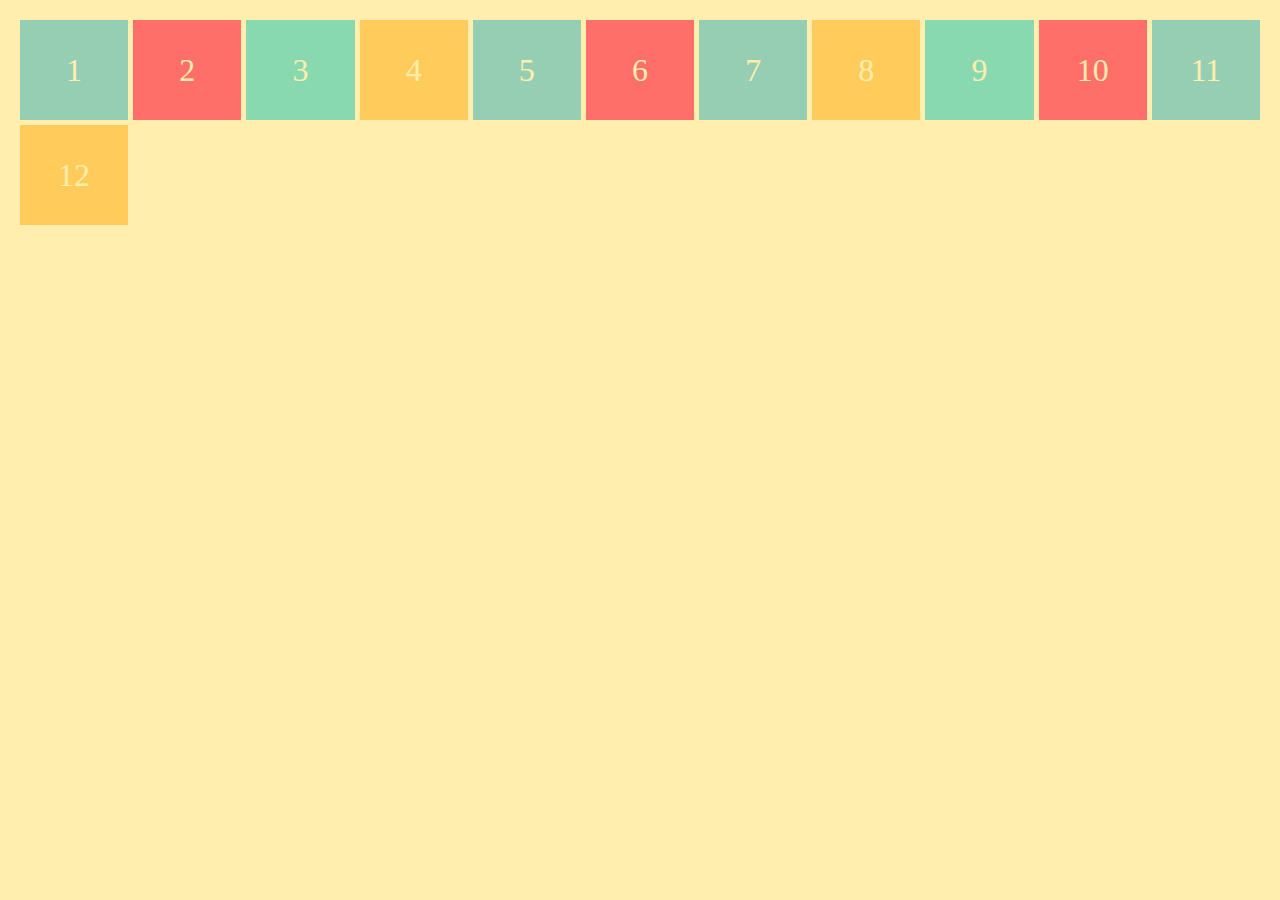
<file: autofit-minmax/index.html>
<!DOCTYPE html>
<html lang="en">
<head>
    <meta charset="UTF-8">
    <meta http-equiv="X-UA-Compatible" content="IE=edge">
    <meta name="viewport" content="width=device-width, initial-scale=1.0">

    <link rel="stylesheet" href="index.css">
    <link rel="stylesheet" href="basic.css">
    <title>CSS Grid</title>
</head>
<body>
    <div class="container">
        <div>1</div>
        <div>2</div>
        <div>3</div>
        <div>4</div>
        <div>5</div>
        <div>6</div>
        <div>7</div>
        <div>8</div>
        <div>9</div>
        <div>10</div>
        <div>11</div>
        <div>12</div>
    </div>
</body>
</html>
</file>
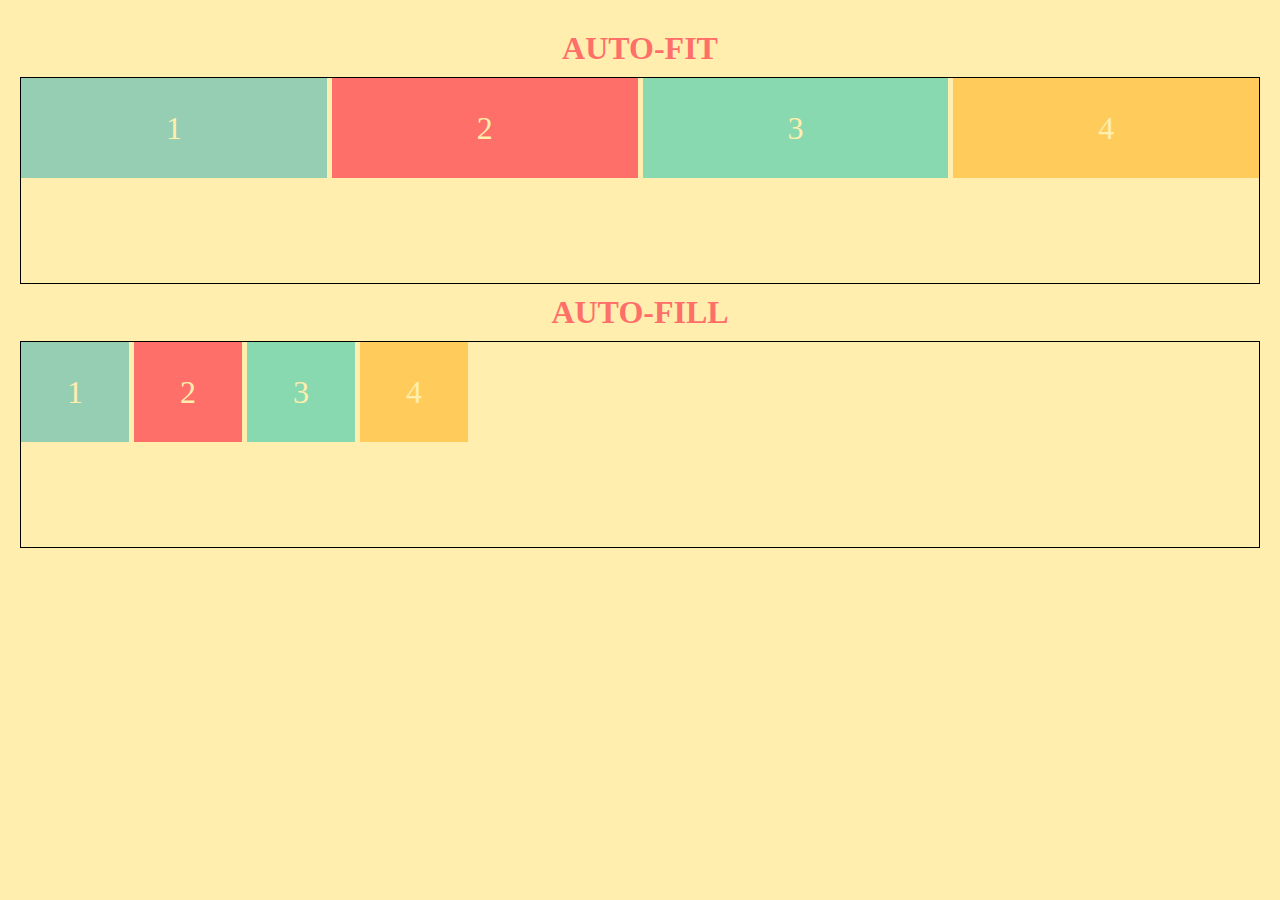
<file: autofit-vs-autofill/index.html>
<!DOCTYPE html>
<html lang="en">
<head>
    <meta charset="UTF-8">
    <meta http-equiv="X-UA-Compatible" content="IE=edge">
    <meta name="viewport" content="width=device-width, initial-scale=1.0">
    
    <link rel="stylesheet" href="index.css">
    <link rel="stylesheet" href="basic.css">

    <title>CSS Grid</title>
</head>
<body>
    <h1 class="title">AUTO-FIT</h1>
    <div class="container">
        <div>1</div>
        <div>2</div>
        <div>3</div>
        <div>4</div>
    </div>

    <h1 class="title">AUTO-FILL</h1>
    <div class="container2">
        <div>1</div>
        <div>2</div>
        <div>3</div>
        <div>4</div>
    </div>
</body>
</html>
</file>
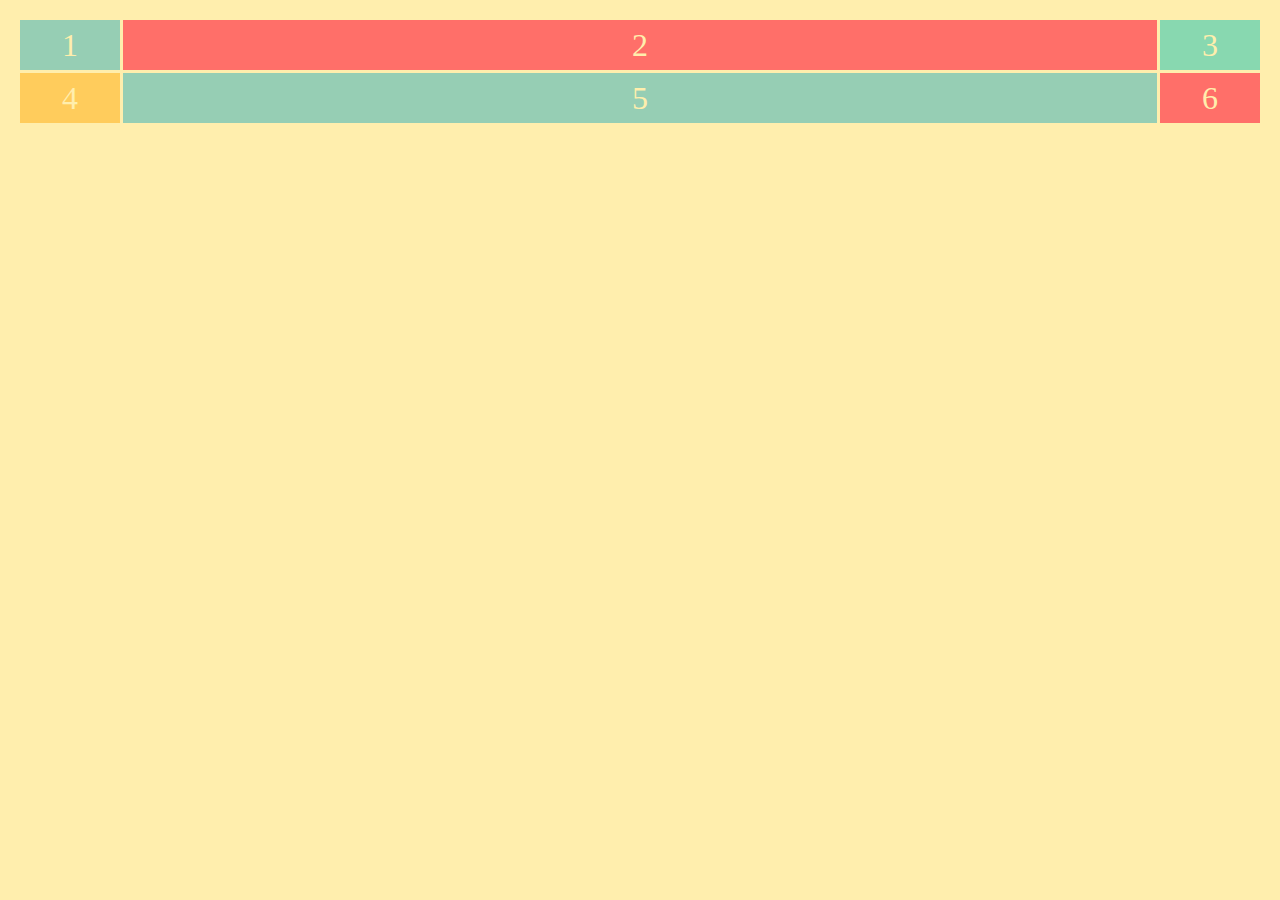
<file: first-grid/index.html>
<!DOCTYPE html>
<html lang="en">
<head>
    <meta charset="UTF-8">
    <meta http-equiv="X-UA-Compatible" content="IE=edge">
    <meta name="viewport" content="width=device-width, initial-scale=1.0">

    <link rel="stylesheet" href="basic.css">
    <style>
        .container{
            display: grid;
            /*grid-template-columns: 100px auto;  sets the width of col */
            /*grid-template-rows: 50px 50px 200px; /* sets the height of the rows */
            grid-template-columns: 100px auto 100px;
            grid-template-rows: 50px 50px;
            gap: 3px;
        }
    </style>
    <title>CSS Grid</title>
</head>
<body>
    <div class="container">
        <div>1</div>
        <div>2</div>
        <div>3</div>
        <div>4</div>
        <div>5</div>
        <div>6</div>
    </div>
</body>
</html>
</file>
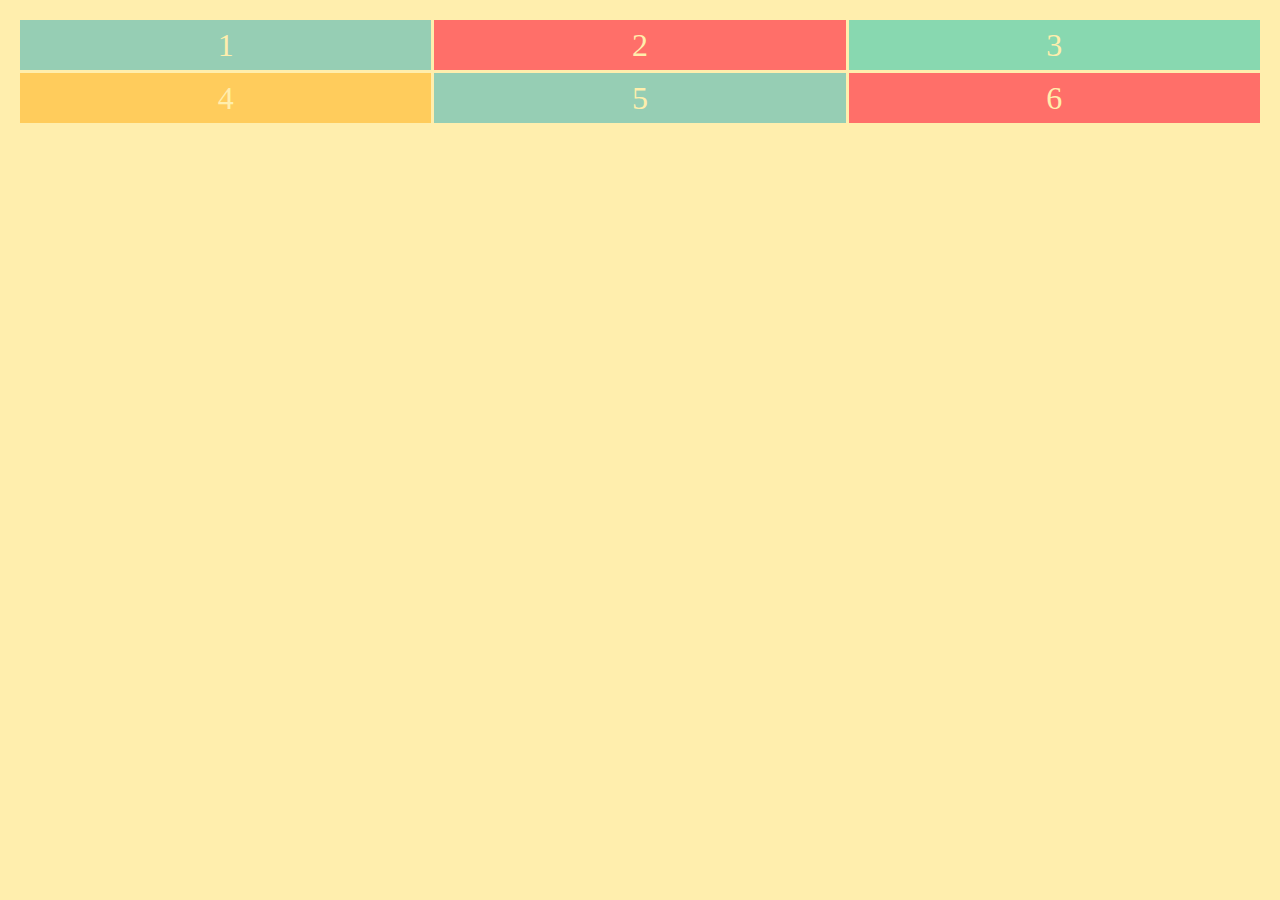
<file: fraction-repeats/index.html>
<!DOCTYPE html>
<html lang="en">
<head>
    <meta charset="UTF-8">
    <meta http-equiv="X-UA-Compatible" content="IE=edge">
    <meta name="viewport" content="width=device-width, initial-scale=1.0">

    <link rel="stylesheet" href="index.css">
    <link rel="stylesheet" href="basic.css">
    <title>CSS Grid</title>
</head>
<body>
    <div class="container">
        <div>1</div>
        <div>2</div>
        <div>3</div>
        <div>4</div>
        <div>5</div>
        <div>6</div>
    </div>
</body>
</html>
</file>
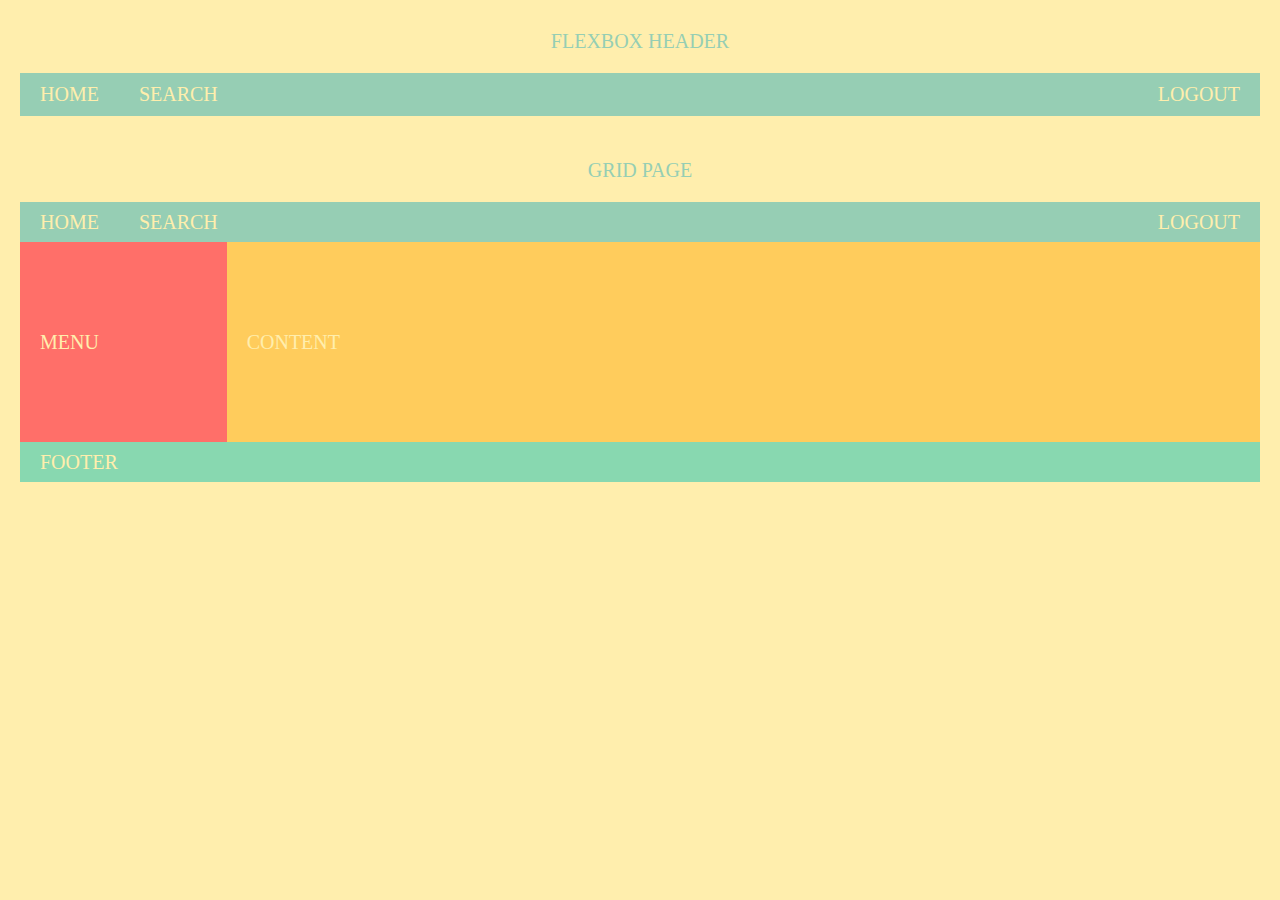
<file: grid-vs-flexbox/index.html>
<!DOCTYPE html>
<html lang="en">
<head>
    <meta charset="UTF-8">
    <meta http-equiv="X-UA-Compatible" content="IE=edge">
    <meta name="viewport" content="width=device-width, initial-scale=1.0">

    <link rel="stylesheet" href="basic.css">
    <link rel="stylesheet" href="index.css">
    <title>GRID VS FLEXBOX</title>
</head>
<body>
    <p>FLEXBOX HEADER</p>
    <div class="flexbox-header">
        <div>HOME</div>
        <div>SEARCH</div>
        <div>LOGOUT</div>
    </div>
    <br>
    <p>GRID PAGE</p>
    <div class="grid-page">
        <div class="header">
            <div>HOME</div>
            <div>SEARCH</div>
            <div>LOGOUT</div>
        </div>
        <div class="menu">MENU</div>
        <div class="content">CONTENT</div>
        <div class="footer">FOOTER</div>
    </div>
</body>
</html>
</file>
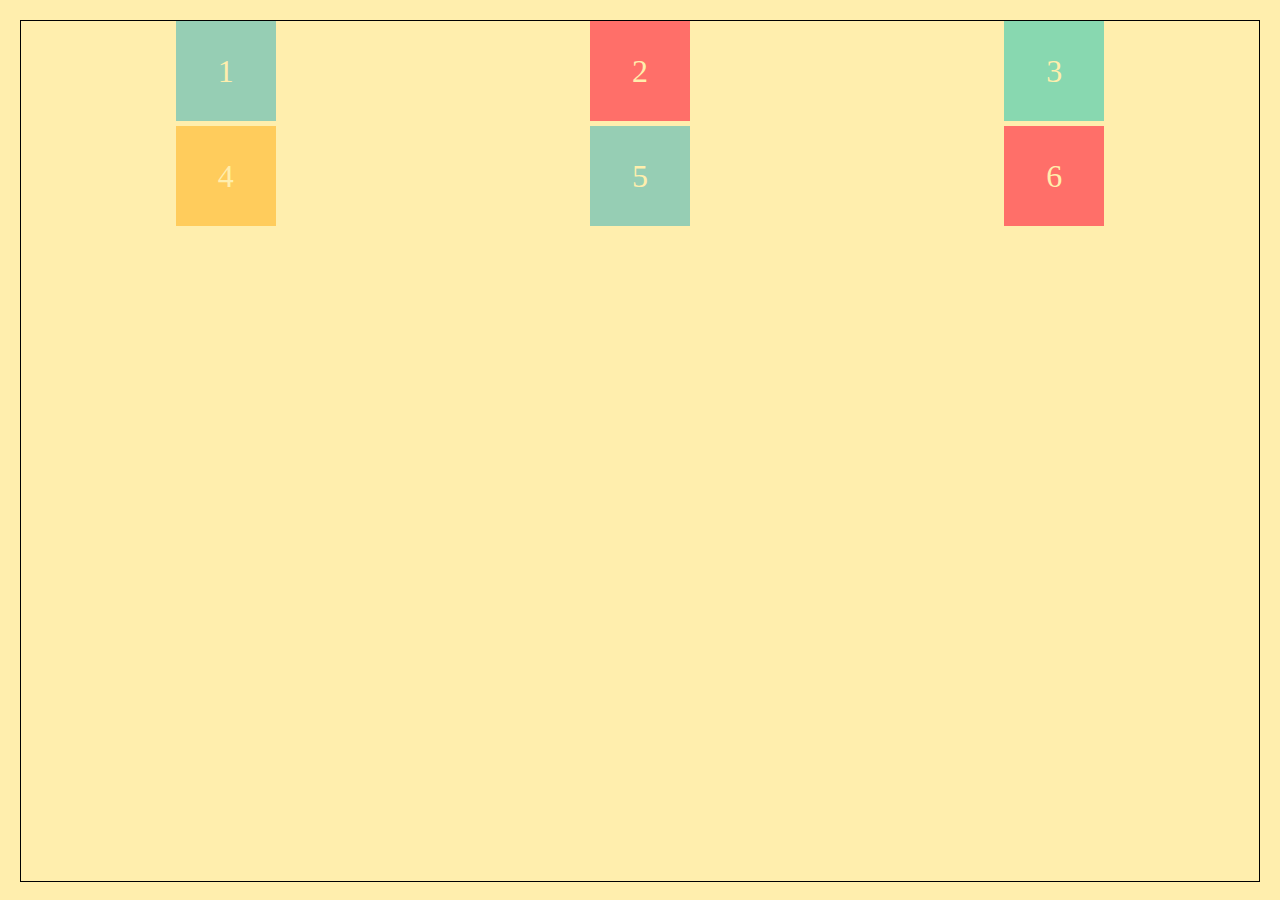
<file: justify-align-content/index.html>
<!DOCTYPE html>
<html lang="en">
<head>
    <meta charset="UTF-8">
    <meta http-equiv="X-UA-Compatible" content="IE=edge">
    <meta name="viewport" content="width=device-width, initial-scale=1.0">

    <link rel="stylesheet" href="index.css">
    <link rel="stylesheet" href="basic.css">
    <title>CSS Grid</title>
</head>
<body>
    <div class="container">
        <div>1</div>
        <div>2</div>
        <div>3</div>
        <div>4</div>
        <div>5</div>
        <div>6</div>
    </div>    
</body>
</html>
</file>
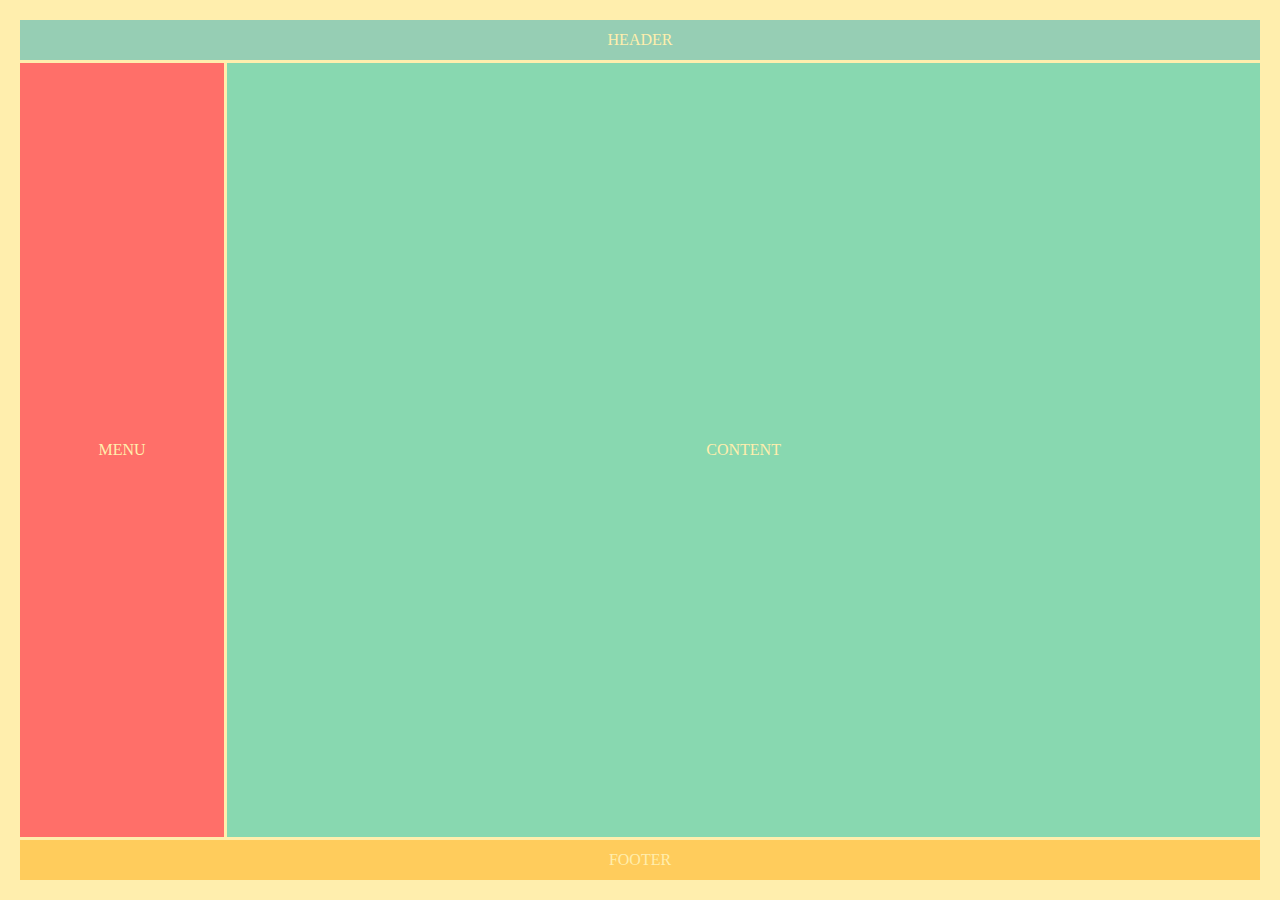
<file: justify-align-items/index.html>
<!DOCTYPE html>
<html lang="en">
<head>
    <meta charset="UTF-8">
    <meta http-equiv="X-UA-Compatible" content="IE=edge">
    <meta name="viewport" content="width=device-width, initial-scale=1.0">

    <link rel="stylesheet" href="index.css">
    <link rel="stylesheet" href="basic.css">
    <title>CSS Grid</title>
</head>
<body>
    <div class="container">
        <div class="header">HEADER</div>
        <div class="menu">MENU</div>
        <div class="content">CONTENT</div>
        <div class="footer">FOOTER</div>
    </div>    
</body>
</html>
</file>
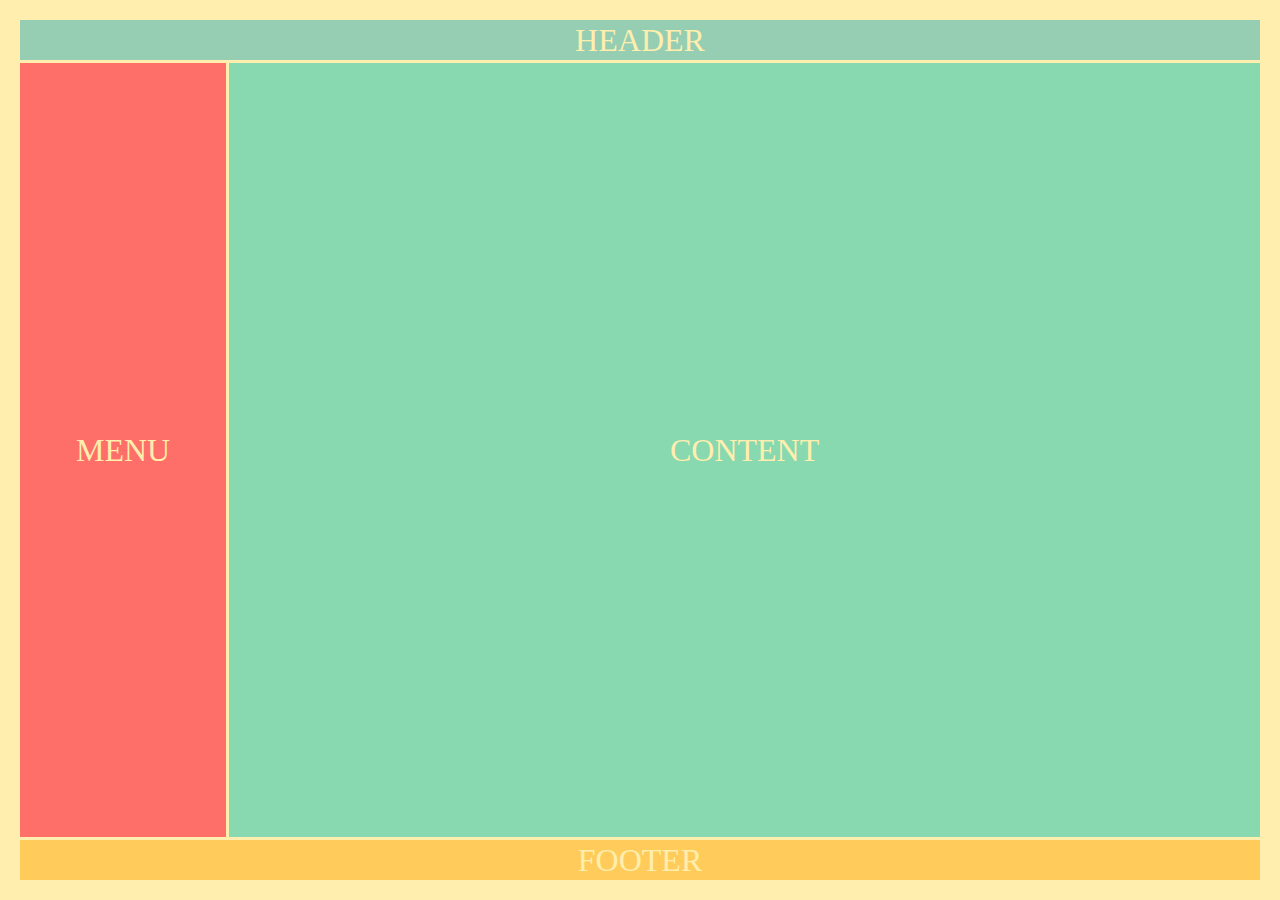
<file: named-lines/index.html>
<!DOCTYPE html>
<html lang="en">
<head>
    <meta charset="UTF-8">
    <meta http-equiv="X-UA-Compatible" content="IE=edge">
    <meta name="viewport" content="width=device-width, initial-scale=1.0">

    <link rel="stylesheet" href="index.css">
    <link rel="stylesheet" href="basic.css">

    <title>CSS Grid</title>
</head>
<body>
    <div class="container">
        <div class="header">HEADER</div>
        <div class="menu">MENU</div>
        <div class="content">CONTENT</div>
        <div class="footer">FOOTER</div>
    </div>
</body>
</html>
</file>
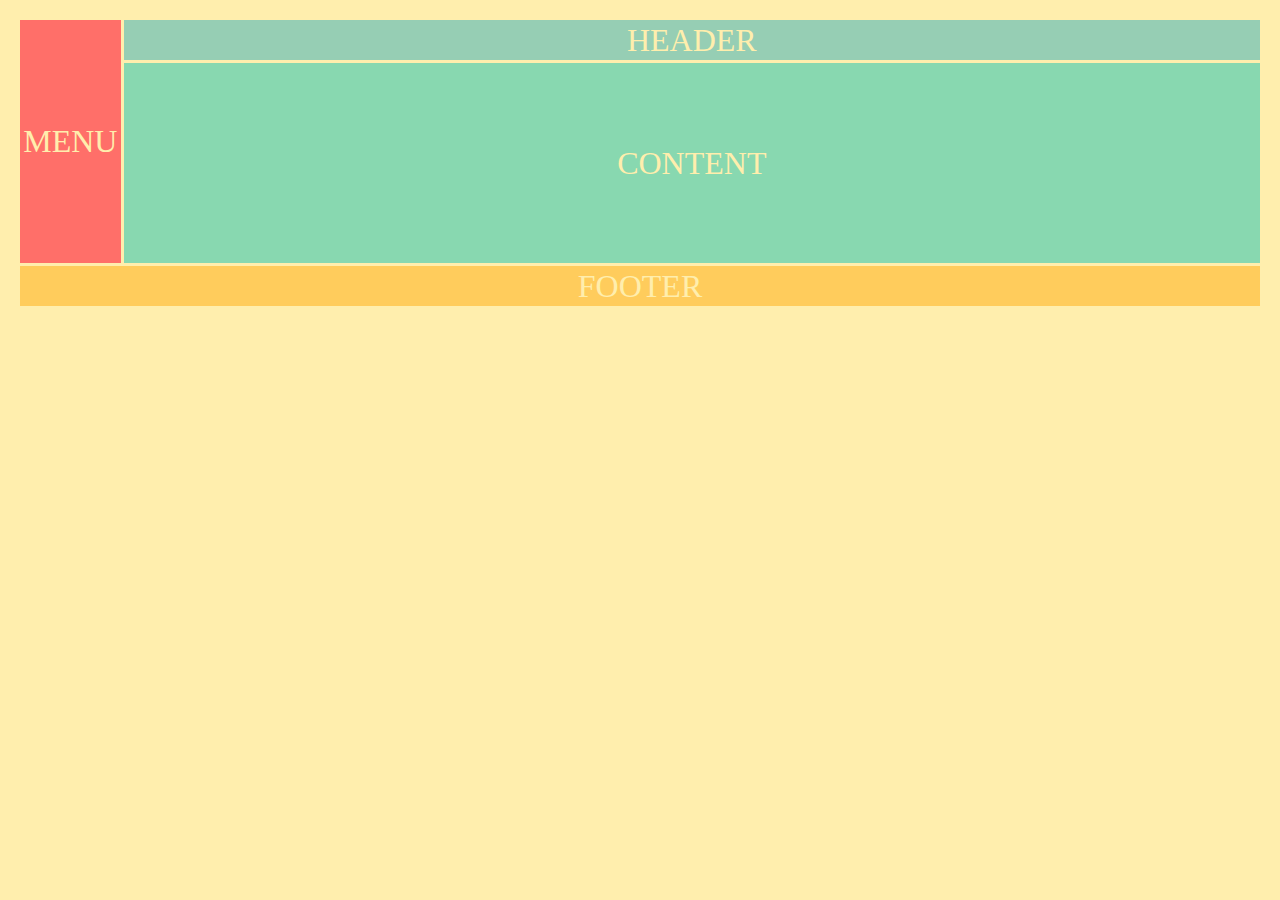
<file: positioning-items/index.html>
<!DOCTYPE html>
<html lang="en">
<head>
    <meta charset="UTF-8">
    <meta http-equiv="X-UA-Compatible" content="IE=edge">
    <meta name="viewport" content="width=device-width, initial-scale=1.0">

    <link rel="stylesheet" href="index.css">
    <link rel="stylesheet" href="basic.css">
    <title>CSS Grid</title>
</head>
<body>
    <div class="container">
        <div class="header">HEADER</div>
        <div class="menu">MENU</div>
        <div class="content">CONTENT</div>
        <div class="footer">FOOTER</div>
    </div>
</body>
</html>
</file>
<file: autofit-minmax/index.css>
.container{
    display: grid;
    gap: 5px;
    grid-template-columns: repeat(auto-fit, minmax(100px, 1fr)); /* for responsiveness */
    grid-template-rows: repeat(2, 100px);
}
</file>
<file: autofit-minmax/basic.css>
.container > div {
    display: flex;
    justify-content: center;
    align-items: center;
    font-size: 2em;
    color: #ffeead;
}

html, body {
    background-color: #ffeead;
    margin: 10px;
}

.container > div:nth-child(1n){
    background-color: #96ceb4;
}

.container > div:nth-child(3n){
    background-color: #88d8b0;
}

.container > div:nth-child(2n){
    background-color: #ff6f69;
}

.container > div:nth-child(4n){
    background-color: #ffcc5c;
}
</file>
<file: autofit-vs-autofill/index.css>
.container{
    border: 1px solid black;
    display: grid;
    gap: 5px;
    grid-template-columns: repeat(auto-fit, minmax(100px, 1fr));
    grid-template-rows: 100px 100px;
}

.container2{
    border: 1px solid black;
    display: grid;
    gap: 5px;
    grid-template-columns: repeat(auto-fill, minmax(100px, 1fr));
    grid-template-rows: 100px 100px;
}
</file>
<file: autofit-vs-autofill/basic.css>
html, body {
    background-color: #ffeead;
    margin: 10px;
}

.container > div {
    display: flex;
    justify-content: center;
    align-items: center;
    font-size: 2em;
    color: #ffeead;
}

.container > div:nth-child(1n){
    background-color: #96ceb4;
}

.container > div:nth-child(3n){
    background-color: #88d8b0;
}

.container > div:nth-child(2n){
    background-color: #ff6f69;
}

.container > div:nth-child(4n){
    background-color: #ffcc5c;
}

.container2 > div {
    display: flex;
    justify-content: center;
    align-items: center;
    font-size: 2em;
    color: #ffeead;
}

.container2 > div:nth-child(1n){
    background-color: #96ceb4;
}

.container2 > div:nth-child(3n){
    background-color: #88d8b0;
}

.container2 > div:nth-child(2n){
    background-color: #ff6f69;
}

.container2 > div:nth-child(4n){
    background-color: #ffcc5c;
}

.title{
    color: #ff6f69;
    background-color: #ffeead;
    text-align: center;
    padding: 10px 0;
    margin: 0px;
}
</file>
<file: first-grid/basic.css>
.container > div {
    display: flex;
    justify-content: center;
    align-items: center;
    font-size: 2em;
    color: #ffeead;
}

html, body {
    background-color: #ffeead;
    margin: 10px;
}

.container > div:nth-child(1n){
    background-color: #96ceb4;
}

.container > div:nth-child(3n){
    background-color: #88d8b0;
}

.container > div:nth-child(2n){
    background-color: #ff6f69;
}

.container > div:nth-child(4n){
    background-color: #ffcc5c;
}
</file>
<file: fraction-repeats/index.css>
.container{
    display: grid;
    /*grid-template-columns: 1fr 1fr 1fr; /* also written as repeat(3, 1fr) */
    /*grid-template-rows: 50px 50px; /* repeat(2, 50px) */
    
    /* grid-template is shorthand for lines above */
    grid-template: repeat(2, 50px) / repeat(3, 1fr);
    gap: 3px;
}
</file>
<file: fraction-repeats/basic.css>
.container > div {
    display: flex;
    justify-content: center;
    align-items: center;
    font-size: 2em;
    color: #ffeead;
}

html, body {
    background-color: #ffeead;
    margin: 10px;
}

.container > div:nth-child(1n){
    background-color: #96ceb4;
}

.container > div:nth-child(3n){
    background-color: #88d8b0;
}

.container > div:nth-child(2n){
    background-color: #ff6f69;
}

.container > div:nth-child(4n){
    background-color: #ffcc5c;
}
</file>
<file: grid-vs-flexbox/basic.css>
html, body {
    background-color: #ffeead;
    margin: 10px;
    font-size: 20px;
}

p {
    color: #96ceb4;
    text-align: center;
}

.flexbox-header > div {
    display: flex;
    font-size: 1em;
    padding: 10px 20px;
}

.flexbox-header {
    background-color: #96ceb4;
    color: #ffeead;
}

.header {
    background-color: #96ceb4;
}

.header :nth-child(2) {
    padding: 0 40px;
}

.menu {
    background-color: #ff6f69;
}

.content {
    background-color: #ffcc5c;
}

.footer {
    background-color: #88d8b0;
}

.grid-page > div {
    color: #ffeead;
    display: flex;
    align-items: center;
    padding: 0px 20px;
}
</file>
<file: grid-vs-flexbox/index.css>
.flexbox-header{
    display: flex;
}

.flexbox-header :nth-child(3) {
    margin-left: auto;
}

.grid-page {
    display: grid;
    grid-template-columns: repeat(12, 1fr);
    grid-template-rows: 40px 200px 40px;
}

.header {
    grid-column: span 12;
    display: flex;
}

.header > div:nth-child(3) {
    margin-left: auto;
}

.menu {
    grid-column: span 2;
}

.content {
    grid-column: span 10;
}

.footer {
    grid-column: span 12;
}
</file>
<file: justify-align-content/index.css>
.container{
    border: 1px solid black;
    height: 100%;
    display: grid;
    gap: 5px;
    grid-template-columns: repeat(3, 100px);
    grid-template-rows: repeat(2,100px);
    justify-content: space-around; /* center, space-evenly etc */
    /*align-content: center;*/
}
</file>
<file: justify-align-content/basic.css>
.container > div {
    display: flex;
    justify-content: center;
    align-items: center;
    font-size: 2em;
    color: #ffeead;
}

html, body {
    box-sizing: border-box;
    background-color: #ffeead;
    height: 100%;
    padding: 10px;
    margin: 0px;
}

.container > div:nth-child(1n){
    background-color: #96ceb4;
}

.container > div:nth-child(3n){
    background-color: #88d8b0;
}

.container > div:nth-child(2n){
    background-color: #ff6f69;
}

.container > div:nth-child(4n){
    background-color: #ffcc5c;
}
</file>
<file: justify-align-items/index.css>
.container{
    height: 100%;
    display: grid;
    gap: 3px;
    grid-template-columns: repeat(12, 1fr);
    grid-template-rows: 40px auto 40px;
    /*justify-items: end; stretch is default */
    /*align-items: stretch;*/
}

.header{
    grid-column: 1 / -1;
}

.menu{
    grid-column: 1 / 3;
}

.content{
    grid-column: 3 / -1;
    /*justify-self: center;
    align-self: end;*/
}

.footer{
    grid-column: 1 / -1;
}
</file>
<file: justify-align-items/basic.css>
.container > div {
    display: flex;
    justify-content: center;
    align-items: center;
    font-size: 1em;
    color: #ffeead;
}

html, body {
    box-sizing: border-box;
    background-color: #ffeead;
    height: 100%;
    padding: 10px;
    margin: 0px;
}

.container > div:nth-child(1n){
    background-color: #96ceb4;
}

.container > div:nth-child(3n){
    background-color: #88d8b0;
}

.container > div:nth-child(2n){
    background-color: #ff6f69;
}

.container > div:nth-child(4n){
    background-color: #ffcc5c;
}
</file>
<file: named-lines/index.css>
.container{
    height: 100%;
    display: grid;
    gap: 3px;
    grid-template-columns: [main-start] 1fr [content-start] 5fr [content-end main-end];
    grid-template-rows: [main-start] 40px [content-start] auto [content-end] 40px [main-end];
}

.header{
    /*grid-column: main-start / main-end;*/
    grid-column: main;
}

.menu{}

.content{
    /*grid-column: content-start / content-end;*/
    /*grid-column: content;*/
    grid-area: content; /* will work cos area is boxed in by definition */
}

.footer{
    /*grid-column: 1 / 3;*/
    grid-column: main;
}
</file>
<file: named-lines/basic.css>
.container > div {
    display: flex;
    justify-content: center;
    align-items: center;
    font-size: 2em;
    color: #ffeead;
}

html, body {
    box-sizing: border-box;
    background-color: #ffeead;
    height: 100%;
    padding: 10px;
    margin: 0px;
}

.container > div:nth-child(1n){
    background-color: #96ceb4;
}

.container > div:nth-child(3n){
    background-color: #88d8b0;
}

.container > div:nth-child(2n){
    background-color: #ff6f69;
}

.container > div:nth-child(4n){
    background-color: #ffcc5c;
}
</file>
<file: positioning-items/index.css>
.container{
    display: grid;
    gap: 3px;
    grid-template-columns: repeat(12, 1fr);
    grid-template-rows: 40px 200px 40px;
}

.header{
    /*grid-column-start: 1;
    grid-column-end: 3;*/
    grid-column: 2 / -1; /* shorthand  */
}

.menu{
    grid-row: 1 / 3;
}

.content{
    grid-column: 2 / -1;
}

.footer{
    grid-column: 1 / -1; /* shorthand */
}
</file>
<file: positioning-items/basic.css>
.container > div {
    display: flex;
    justify-content: center;
    align-items: center;
    font-size: 2em;
    color: #ffeead;
}

html, body {
    background-color: #ffeead;
    margin: 10px;
}

.container > div:nth-child(1n){
    background-color: #96ceb4;
}

.container > div:nth-child(3n){
    background-color: #88d8b0;
}

.container > div:nth-child(2n){
    background-color: #ff6f69;
}

.container > div:nth-child(4n){
    background-color: #ffcc5c;
}
</file>
